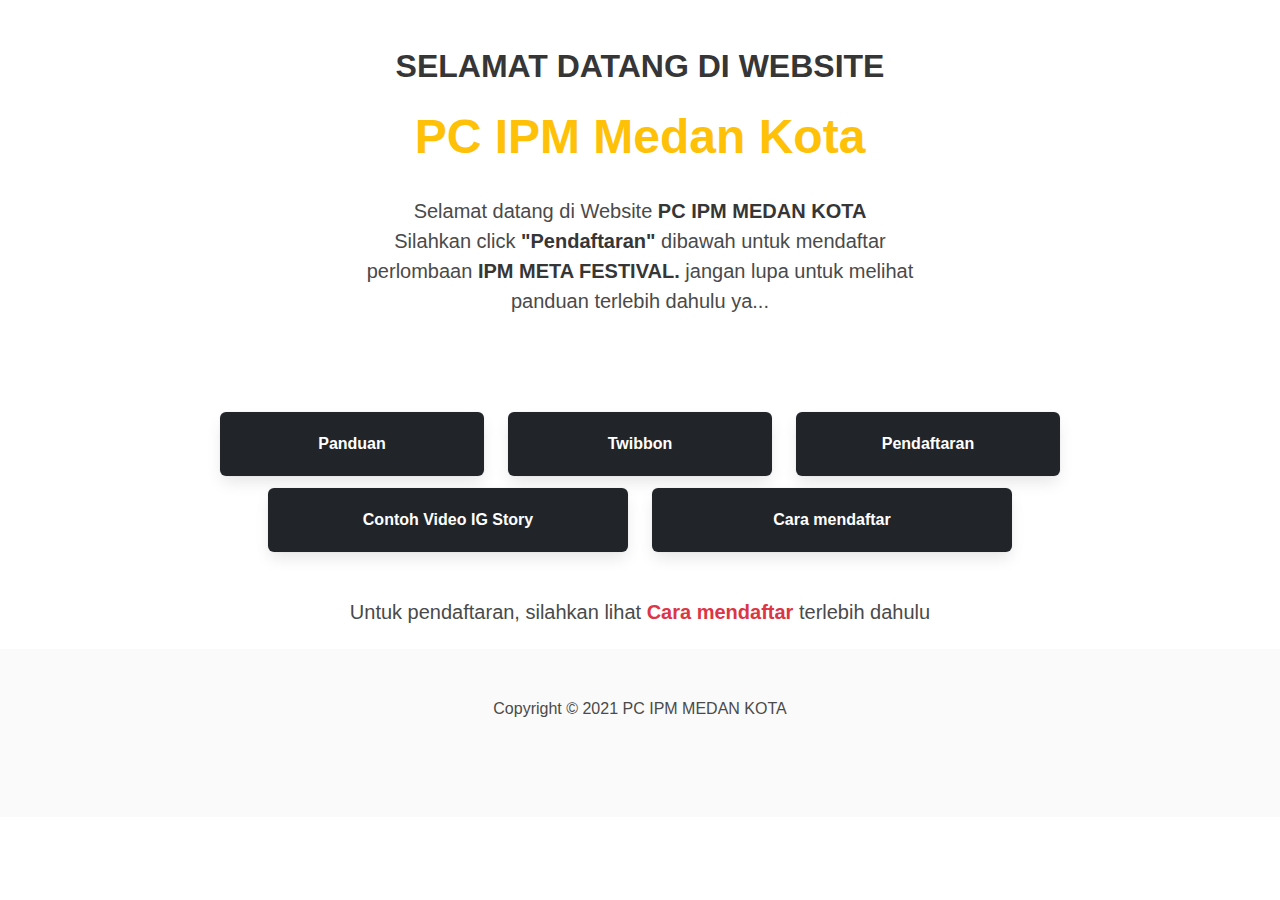
<file: index.html>
<!DOCTYPE html>
<html lang="en">

<head>
    <meta charset="UTF-8">
    <meta http-equiv="X-UA-Compatible" content="IE=edge">
    <meta name="viewport" content="width=device-width, initial-scale=1.0">
    <title>PC-IPM | Medan Kota</title>
    <link rel="shortcut icon" href="309px-Logo_IPM.png">

    <!-- css -->
    <link rel="stylesheet" href="css/bootstrap.min.css">
    <link rel="stylesheet" href="css/bulma.min.css">
    <link rel="stylesheet" href="css/style.css">
    <link rel="stylesheet" href="css/animation-library-min.css">
</head>

<body>
    <section class="section">
        <div class="container is-size-5-desktop is-size-6-mobile">
            <div class="columns justify-content-center">
                <div class="column is-6">
                    <h1 class="title text-center fw-bold u--slideDown">SELAMAT DATANG DI WEBSITE</h1>
                    <h1 class="fw-bold text-center is-size-1 text-warning pulse" style="animation-delay: 600ms;">PC IPM
                        Medan Kota</h1>
                    <br>
                    <p class="text-center">Selamat datang di Website <strong>PC IPM MEDAN KOTA</strong></p>
                    <p class="text-center">Silahkan click <strong>"Pendaftaran"</strong> dibawah untuk mendaftar
                        perlombaan
                        <strong>IPM META FESTIVAL.</strong> jangan lupa untuk melihat panduan terlebih dahulu ya...</p>
                </div>
            </div>
        </div>
    </section>

    <section class="section">
        <div class="container">
            <div class="columns justify-content-center">
                <div class="column is-3">
                    <a class="box text-center fw-bold bg-dark" href="GUIDE BOOK IPM FESTIVAL 2021.pdf"
                        style="color: white;">Panduan</a>
                </div>
                <div class="column is-3">
                    <a class="box text-center fw-bold bg-dark" href="https://twb.nz/pcipmmetafestival"
                        style="color: white;">Twibbon</a>
                </div>
                <div class="column is-3">
                    <a class="box text-center fw-bold bg-dark" href="tutup.html" style="color: white;">Pendaftaran</a>
                </div>
            </div>
        </div>
        <div class="container">
            <div class="columns justify-content-center">
                <div class="column is-4">
                    <a class="box text-center fw-bold bg-dark" href="Story IG.mp4" style="color: white;">Contoh Video IG
                        Story</a>
                </div>
                <div class="column is-4">
                    <a class="box text-center fw-bold bg-dark" href="TUTORIAL MENDAFTAR LOMBA.pdf"
                        style="color: white;">Cara mendaftar</a>
                </div>
            </div>
        </div>
    </section>
    <div class="subtitle text-center">
        <p>Untuk pendaftaran, silahkan lihat <strong class="fw-bold text-danger">Cara mendaftar</strong> terlebih
            dahulu</p>
    </div>

    <script src="js/bootstrap.bundle.min.js"></script>
</body>
<footer class="footer">
    <div class="content has-text-centered">
        <p>Copyright © 2021 PC IPM MEDAN KOTA</p>
    </div>
</footer>

</html>
</file>
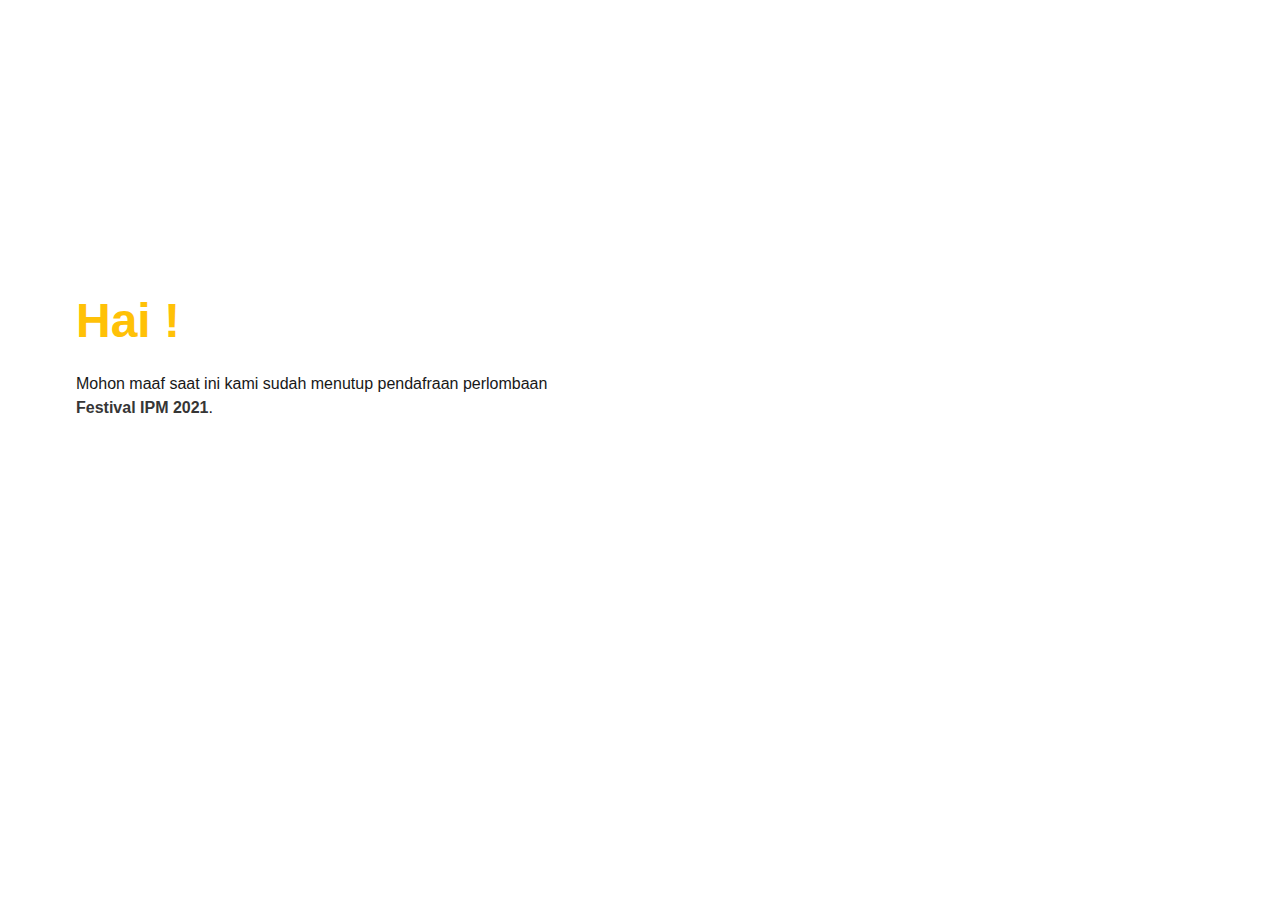
<file: tutup.html>
<!DOCTYPE html>
<html lang="en">

<head>
    <meta charset="UTF-8">
    <meta http-equiv="X-UA-Compatible" content="IE=edge">
    <meta name="viewport" content="width=device-width, initial-scale=1.0">
    <title>Pendaftaran ditutup sementara</title>

    <!-- my css -->
    <link rel="stylesheet" href="css/bootstrap.min.css">
    <link rel="stylesheet" href="css/bulma.min.css">
    <link rel="stylesheet" href="css/animation-library-min.css">
    <link rel="stylesheet" href="css/style1.css">
</head>

<body>
    <div class="container">
        <h1 class="title is-1 fw-bold pulse" style="color: #ffc107;">Hai !</h1>
        <p class="is-1 text-start pulse" style="color:#181818; animation-delay: 600ms">Mohon maaf saat ini kami sudah
            menutup pendafraan perlombaan <br><strong>Festival IPM 2021</strong>.</p>
    </div>
</body>

</html>
</file>
<file: css/style.css>
.pulse {
  -webkit-animation-name: pulse;
  animation-name: pulse;
  -webkit-animation-duration: 1s;
  animation-duration: 1s;
  -webkit-animation-fill-mode: both;
  animation-fill-mode: both;
}
@-webkit-keyframes pulse {
  0% {
    -webkit-transform: scale3d(1, 1, 1);
    transform: scale3d(1, 1, 1);
  }
  50% {
    -webkit-transform: scale3d(1.05, 1.05, 1.05);
    transform: scale3d(1.05, 1.05, 1.05);
  }
  100% {
    -webkit-transform: scale3d(1, 1, 1);
    transform: scale3d(1, 1, 1);
  }
}
@keyframes pulse {
  0% {
    -webkit-transform: scale3d(1, 1, 1);
    transform: scale3d(1, 1, 1);
  }
  50% {
    -webkit-transform: scale3d(1.05, 1.05, 1.05);
    transform: scale3d(1.05, 1.05, 1.05);
  }
  100% {
    -webkit-transform: scale3d(1, 1, 1);
    transform: scale3d(1, 1, 1);
  }
}
.swing {
  -webkit-transform-origin: top center;
  -ms-transform-origin: top center;
  transform-origin: top center;
  -webkit-animation-name: swing;
  animation-name: swing;
  -webkit-animation-duration: 1s;
  animation-duration: 1s;
  -webkit-animation-fill-mode: both;
  animation-fill-mode: both;
}
@-webkit-keyframes swing {
  20% {
    -webkit-transform: rotate3d(0, 0, 1, 15deg);
    transform: rotate3d(0, 0, 1, 15deg);
  }
  40% {
    -webkit-transform: rotate3d(0, 0, 1, -10deg);
    transform: rotate3d(0, 0, 1, -10deg);
  }
  60% {
    -webkit-transform: rotate3d(0, 0, 1, 5deg);
    transform: rotate3d(0, 0, 1, 5deg);
  }
  80% {
    -webkit-transform: rotate3d(0, 0, 1, -5deg);
    transform: rotate3d(0, 0, 1, -5deg);
  }
  100% {
    -webkit-transform: rotate3d(0, 0, 1, 0deg);
    transform: rotate3d(0, 0, 1, 0deg);
  }
}
@keyframes swing {
  20% {
    -webkit-transform: rotate3d(0, 0, 1, 15deg);
    transform: rotate3d(0, 0, 1, 15deg);
  }
  40% {
    -webkit-transform: rotate3d(0, 0, 1, -10deg);
    transform: rotate3d(0, 0, 1, -10deg);
  }
  60% {
    -webkit-transform: rotate3d(0, 0, 1, 5deg);
    transform: rotate3d(0, 0, 1, 5deg);
  }
  80% {
    -webkit-transform: rotate3d(0, 0, 1, -5deg);
    transform: rotate3d(0, 0, 1, -5deg);
  }
  100% {
    -webkit-transform: rotate3d(0, 0, 1, 0deg);
    transform: rotate3d(0, 0, 1, 0deg);
  }
}
</file>
<file: css/animation-library-min.css>
@-webkit-keyframes pulse{0%,100%{-webkit-transform:scale3d(1,1,1)}50%{-webkit-transform:scale3d(1.1,1.1,1.1)}}@-moz-keyframes pulse{0%,100%{-moz-transform:scale3d(1,1,1)}50%{-moz-transform:scale3d(1.1,1.1,1.1)}}@-o-keyframes pulse{0%,100%{-o-transform:scale3d(1,1,1)}50%{-o-transform:scale3d(1.1,1.1,1.1)}}@keyframes pulse{0%,100%{transform:scale3d(1,1,1)}50%{transform:scale3d(1.1,1.1,1.1)}}.u--pulse{-webkit-animation:pulse 2s cubic-bezier(.445,.05,.55,.95);-moz-animation:pulse 2s cubic-bezier(.445,.05,.55,.95);-o-animation:pulse 2s cubic-bezier(.445,.05,.55,.95);animation:pulse 2s cubic-bezier(.445,.05,.55,.95)}@-webkit-keyframes flash{0%,100%,50%{opacity:1}25%,75%{opacity:0}}@-moz-keyframes flash{0%,100%,50%{opacity:1}25%,75%{opacity:0}}@-o-keyframes flash{0%,100%,50%{opacity:1}25%,75%{opacity:0}}@keyframes flash{0%,100%,50%{opacity:1}25%,75%{opacity:0}}.u--flash{-webkit-animation:flash 2s cubic-bezier(.445,.05,.55,.95);-moz-animation:flash 2s cubic-bezier(.445,.05,.55,.95);-o-animation:flash 2s cubic-bezier(.445,.05,.55,.95);animation:flash 2s cubic-bezier(.445,.05,.55,.95)}@-webkit-keyframes bounce{0%,100%,20%,53%,80%{-webkit-transform:translate3d(0,0,0)}40%,43%{-webkit-transform:translate3d(0,-6vh,0)}70%{-webkit-transform:translate3d(0,-3vh,0)}90%{-webkit-transform:translate3d(0,-1vh,0)}}@-moz-keyframes bounce{0%,100%,20%,53%,80%{-moz-transform:translate3d(0,0,0)}40%,43%{-moz-transform:translate3d(0,-6vh,0)}70%{-moz-transform:translate3d(0,-3vh,0)}90%{-moz-transform:translate3d(0,-1vh,0)}}@-o-keyframes bounce{0%,100%,20%,53%,80%{-o-transform:translate3d(0,0,0)}40%,43%{-o-transform:translate3d(0,-6vh,0)}70%{-o-transform:translate3d(0,-3vh,0)}90%{-o-transform:translate3d(0,-1vh,0)}}@keyframes bounce{0%,100%,20%,53%,80%{transform:translate3d(0,0,0)}40%,43%{transform:translate3d(0,-6vh,0)}70%{transform:translate3d(0,-3vh,0)}90%{transform:translate3d(0,-1vh,0)}}.u--bounce{-webkit-animation:bounce 2s cubic-bezier(.445,.05,.55,.95);-moz-animation:bounce 2s cubic-bezier(.445,.05,.55,.95);-o-animation:bounce 2s cubic-bezier(.445,.05,.55,.95);animation:bounce 2s cubic-bezier(.445,.05,.55,.95)}@-webkit-keyframes shake{0%,100%{-webkit-transform:translate3d(0,0,0)}10%,30%,50%,70%,90%{-webkit-transform:translate3d(-1vw,0,0)}20%,40%,60%,80%{-webkit-transform:translate3d(1vw,0,0)}}@-moz-keyframes shake{0%,100%{-moz-transform:translate3d(0,0,0)}10%,30%,50%,70%,90%{-moz-transform:translate3d(-1vw,0,0)}20%,40%,60%,80%{-moz-transform:translate3d(1vw,0,0)}}@-o-keyframes shake{0%,100%{-o-transform:translate3d(0,0,0)}10%,30%,50%,70%,90%{-o-transform:translate3d(-1vw,0,0)}20%,40%,60%,80%{-o-transform:translate3d(1vw,0,0)}}@keyframes shake{0%,100%{transform:translate3d(0,0,0)}10%,30%,50%,70%,90%{transform:translate3d(-1vw,0,0)}20%,40%,60%,80%{transform:translate3d(1vw,0,0)}}.u--shake{-webkit-animation:shake 2s cubic-bezier(.445,.05,.55,.95);-moz-animation:shake 2s cubic-bezier(.445,.05,.55,.95);-o-animation:shake 2s cubic-bezier(.445,.05,.55,.95);animation:shake 2s cubic-bezier(.445,.05,.55,.95)}@-webkit-keyframes swing{20%{-webkit-transform:rotate3d(0,0,1,15deg)}40%{-webkit-transform:rotate3d(0,0,1,-10deg)}60%{-webkit-transform:rotate3d(0,0,1,5deg)}80%{-webkit-transform:rotate3d(0,0,1,-5deg)}100%{-webkit-transform:rotate3d(0,0,1,0deg)}}@-moz-keyframes swing{20%{-moz-transform:rotate3d(0,0,1,15deg)}40%{-moz-transform:rotate3d(0,0,1,-10deg)}60%{-moz-transform:rotate3d(0,0,1,5deg)}80%{-moz-transform:rotate3d(0,0,1,-5deg)}100%{-moz-transform:rotate3d(0,0,1,0deg)}}@-o-keyframes swing{20%{-o-transform:rotate3d(0,0,1,15deg)}40%{-o-transform:rotate3d(0,0,1,-10deg)}60%{-o-transform:rotate3d(0,0,1,5deg)}80%{-o-transform:rotate3d(0,0,1,-5deg)}100%{-o-transform:rotate3d(0,0,1,0deg)}}@keyframes swing{20%{transform:rotate3d(0,0,1,15deg)}40%{transform:rotate3d(0,0,1,-10deg)}60%{transform:rotate3d(0,0,1,5deg)}80%{transform:rotate3d(0,0,1,-5deg)}100%{transform:rotate3d(0,0,1,0deg)}}.u--swing{-webkit-transform-origin:top center;-moz-transform-origin:top center;-o-transform-origin:top center;transform-origin:top center;-webkit-animation:swing 2s cubic-bezier(.445,.05,.55,.95);-moz-animation:swing 2s cubic-bezier(.445,.05,.55,.95);-o-animation:swing 2s cubic-bezier(.445,.05,.55,.95);animation:swing 2s cubic-bezier(.445,.05,.55,.95)}@-webkit-keyframes bounceIn{0%{-webkit-transform:scale(.3);opacity:0}40%{-webkit-transform:scale(1.1);opacity:.9}80%{-webkit-transform:scale(.8);opacity:1}100%{-webkit-transform:scale(1);opacity:1}}@-moz-keyframes bounceIn{0%{-moz-transform:scale(.3);opacity:0}40%{-moz-transform:scale(1.1);opacity:.9}80%{-moz-transform:scale(.8);opacity:1}100%{-moz-transform:scale(1);opacity:1}}@-o-keyframes bounceIn{0%{-o-transform:scale(.3);opacity:0}40%{-o-transform:scale(1.1);opacity:.9}80%{-o-transform:scale(.8);opacity:1}100%{-o-transform:scale(1);opacity:1}}@keyframes bounceIn{0%{transform:scale(.3);opacity:0}40%{transform:scale(1.1);opacity:.9}80%{transform:scale(.8);opacity:1}100%{transform:scale(1);opacity:1}}.u--bounceIn{-webkit-animation:bounceIn 2s cubic-bezier(.215,.61,.355,1);-moz-animation:bounceIn 2s cubic-bezier(.215,.61,.355,1);-o-animation:bounceIn 2s cubic-bezier(.215,.61,.355,1);animation:bounceIn 2s cubic-bezier(.215,.61,.355,1)}@-webkit-keyframes bounceOut{20%{-webkit-transform:scale(.9)}50%,65%{-webkit-transform:scale(1.1);opacity:1}100%{-webkit-transform:scale(.3);opacity:0}}@-moz-keyframes bounceOut{20%{-moz-transform:scale(.9)}50%,65%{-moz-transform:scale(1.1);opacity:1}100%{-moz-transform:scale(.3);opacity:0}}@-o-keyframes bounceOut{20%{-o-transform:scale(.9)}50%,55%{-o-transform:scale(1.1);opacity:1}100%{-o-transform:scale(.3);opacity:0}}@keyframes bounceOut{20%{transform:scale(.9)}50%,65%{transform:scale(1.1);opacity:1}100%{transform:scale(.3);opacity:0}}.u--bounceOut{-webkit-animation:bounceOut 2s cubic-bezier(.215,.61,.355,1);-moz-animation:bounceOut 2s cubic-bezier(.215,.61,.355,1);-o-animation:bounceOut 2s cubic-bezier(.215,.61,.355,1);animation:bounceOut 2s cubic-bezier(.215,.61,.355,1)}@-webkit-keyframes bounceInLeft{0%{-webkit-transform:translate3d(-25%,0,0)}60%{-webkit-transform:translate3d(3%,0,0)}75%{-webkit-transform:translate3d(-1%,0,0)}90%{-webkit-transform:translate3d(1%,0,0)}100%{-webkit-transform:none}}@-moz-keyframes bounceInLeft{0%{-moz-transform:translate3d(-25%,0,0)}60%{-moz-transform:translate3d(3%,0,0)}75%{-moz-transform:translate3d(-1%,0,0)}90%{-moz-transform:translate3d(1%,0,0)}100%{-moz-transform:none}}@-o-keyframes bounceInLeft{0%{-o-transform:translate3d(-25%,0,0)}60%{-o-transform:translate3d(3%,0,0)}75%{-o-transform:translate3d(-1%,0,0)}90%{-o-transform:translate3d(1%,0,0)}100%{-o-transform:none}}@keyframes bounceInLeft{0%{transform:translate3d(-25%,0,0)}60%{transform:translate3d(3%,0,0)}75%{transform:translate3d(-1%,0,0)}90%{transform:translate3d(1%,0,0)}100%{transform:none}}.u--bounceInLeft{-webkit-animation:bounceInLeft 2s cubic-bezier(.215,.61,.355,1);-moz-animation:bounceInLeft 2s cubic-bezier(.215,.61,.355,1);-o-animation:bounceInLeft 2s cubic-bezier(.215,.61,.355,1);animation:bounceInLeft 2s cubic-bezier(.215,.61,.355,1)}@-webkit-keyframes bounceInRight{0%{-webkit-transform:translate3d(25%,0,0)}60%{-webkit-transform:translate3d(-3%,0,0)}75%{-webkit-transform:translate3d(1%,0,0)}90%{-webkit-transform:translate3d(-1%,0,0)}100%{-webkit-transform:none}}@-moz-keyframes bounceInRight{0%{-moz-transform:translate3d(25%,0,0)}60%{-moz-transform:translate3d(-3%,0,0)}75%{-moz-transform:translate3d(1%,0,0)}90%{-moz-transform:translate3d(-1%,0,0)}100%{-moz-transform:none}}@-o-keyframes bounceInRight{0%{-o-transform:translate3d(25%,0,0)}60%{-o-transform:translate3d(-3%,0,0)}75%{-o-transform:translate3d(1%,0,0)}90%{-o-transform:translate3d(-1%,0,0)}100%{-o-transform:none}}@keyframes bounceInRight{0%{transform:translate3d(25%,0,0)}60%{transform:translate3d(-3%,0,0)}75%{transform:translate3d(1%,0,0)}90%{transform:translate3d(-1%,0,0)}100%{transform:none}}.u--bounceInRight{-webkit-animation:bounceInRight 2s cubic-bezier(.215,.61,.355,1);-moz-animation:bounceInRight 2s cubic-bezier(.215,.61,.355,1);-o-animation:bounceInRight 2s cubic-bezier(.215,.61,.355,1);animation:bounceInRight 2s cubic-bezier(.215,.61,.355,1)}@-webkit-keyframes bounceInUp{0%{-webkit-transform:translate3d(0,25%,0)}60%{-webkit-transform:translate3d(0,-3%,0)}75%{-webkit-transform:translate3d(0,1%,0)}90%{-webkit-transform:translate3d(0,-1%,0)}100%{-webkit-transform:none}}@-moz-keyframes bounceInUp{0%{-moz-transform:translate3d(0,25%,0)}60%{-moz-transform:translate3d(0,-3%,0)}75%{-moz-transform:translate3d(0,1%,0)}90%{-moz-transform:translate3d(0,-1%,0)}100%{-moz-transform:none}}@-o-keyframes bounceInUp{0%{-o-transform:translate3d(0,25%,0)}60%{-o-transform:translate3d(0,-3%,0)}75%{-o-transform:translate3d(0,1%,0)}90%{-o-transform:translate3d(0,-1%,0)}100%{-o-transform:none}}@keyframes bounceInUp{0%{transform:translate3d(0,25%,0)}60%{transform:translate3d(0,-3%,0)}75%{transform:translate3d(0,1%,0)}90%{transform:translate3d(0,-1%,0)}100%{transform:none}}.u--bounceInUp{-webkit-animation:bounceInUp 2s cubic-bezier(.215,.61,.355,1);-moz-animation:bounceInUp 2s cubic-bezier(.215,.61,.355,1);-o-animation:bounceInUp 2s cubic-bezier(.215,.61,.355,1);animation:bounceInUp 2s cubic-bezier(.215,.61,.355,1)}@-webkit-keyframes bounceInDown{0%{-webkit-transform:translate3d(0,-25%,0)}60%{-webkit-transform:translate3d(0,3%,0)}75%{-webkit-transform:translate3d(0,-1%,0)}90%{-webkit-transform:translate3d(0,1%,0)}100%{-webkit-transform:none}}@-moz-keyframes bounceInDown{0%{-moz-transform:translate3d(0,-25%,0)}60%{-moz-transform:translate3d(0,3%,0)}75%{-moz-transform:translate3d(0,-1%,0)}90%{-moz-transform:translate3d(0,1%,0)}100%{-moz-transform:none}}@-o-keyframes bounceInDown{0%{-o-transform:translate3d(0,-25%,0)}60%{-o-transform:translate3d(0,3%,0)}75%{-o-transform:translate3d(0,-1%,0)}90%{-o-transform:translate3d(0,1%,0)}100%{-o-transform:none}}@keyframes bounceInDown{0%{transform:translate3d(0,-25%,0)}60%{transform:translate3d(0,3%,0)}75%{transform:translate3d(0,-1%,0)}90%{transform:translate3d(0,1%,0)}100%{transform:none}}.u--bounceInDown{-webkit-animation:bounceInDown 2s cubic-bezier(.215,.61,.355,1);-moz-animation:bounceInDown 2s cubic-bezier(.215,.61,.355,1);-o-animation:bounceInDown 2s cubic-bezier(.215,.61,.355,1);animation:bounceInDown 2s cubic-bezier(.215,.61,.355,1)}@-webkit-keyframes fadeIn{0%{opacity:0}100%{opacity:1}}@-moz-keyframes fadeIn{0%{opacity:0}100%{opacity:1}}@-o-keyframes fadeIn{0%{opacity:0}100%{opacity:1}}@keyframes fadeIn{0%{opacity:0}100%{opacity:1}}.u--fadeIn{-webkit-animation:fadeIn 1s ease-in;-moz-animation:fadeIn 1s ease-in;-o-animation:fadeIn 1s ease-in;animation:fadeIn 1s ease-in}@-webkit-keyframes fadeInLeft{0%{opacity:0;-webkit-transform:translate3d(-50%,0,0)}100%{opacity:1;-webkit-transform:none}}@-moz-keyframes fadeInLeft{0%{opacity:0;-moz-transform:translate3d(-50%,0,0)}100%{opacity:1;-moz-transform:none}}@-o-keyframes fadeInLeft{0%{opacity:0;-o-transform:translate3d(-50%,0,0)}100%{opacity:1;-o-transform:none}}@keyframes fadeInLeft{0%{opacity:0;transform:translate3d(-50%,0,0)}100%{opacity:1;transform:none}}.u--fadeInLeft{-webkit-animation:fadeInLeft 1s ease-in;-moz-animation:fadeInLeft 1s ease-in;-o-animation:fadeInLeft 1s ease-in;animation:fadeInLeft 1s ease-in}@-webkit-keyframes fadeInRight{0%{opacity:0;-webkit-transform:translate3d(50%,0,0)}100%{opacity:1;-webkit-transform:none}}@-moz-keyframes fadeInRight{0%{opacity:0;-moz-transform:translate3d(50%,0,0)}100%{opacity:1;-moz-transform:none}}@-o-keyframes fadeInRight{0%{opacity:0;-o-transform:translate3d(50%,0,0)}100%{opacity:1;-o-transform:none}}@keyframes fadeInRight{0%{opacity:0;transform:translate3d(50%,0,0)}100%{opacity:1;transform:none}}.u--fadeInRight{-webkit-animation:fadeInRight 1s ease-in;-moz-animation:fadeInRight 1s ease-in;-o-animation:fadeInRight 1s ease-in;animation:fadeInRight 1s ease-in}@-webkit-keyframes fadeInUp{0%{opacity:0;-webkit-transform:translate3d(0,50%,0)}100%{opacity:1;-webkit-transform:none}}@-moz-keyframes fadeInUp{0%{opacity:0;-moz-transform:translate3d(0,50%,0)}100%{opacity:1;-moz-transform:none}}@-o-keyframes fadeInUp{0%{opacity:0;-o-transform:translate3d(0,50%,0)}100%{opacity:1;-o-transform:none}}@keyframes fadeInUp{0%{opacity:0;transform:translate3d(0,50%,0)}100%{opacity:1;transform:none}}.u--fadeInUp{-webkit-animation:fadeInUp 1s ease-in;-moz-animation:fadeInUp 1s ease-in;-o-animation:fadeInUp 1s ease-in;animation:fadeInUp 1s ease-in}@-webkit-keyframes fadeInDown{0%{opacity:0;-webkit-transform:translate3d(0,-50%,0)}100%{opacity:1;-webkit-transform:none}}@-moz-keyframes fadeInDown{0%{opacity:0;-moz-transform:translate3d(0,-50%,0)}100%{opacity:1;-moz-transform:none}}@-o-keyframes fadeInDown{0%{opacity:0;-o-transform:translate3d(0,-50%,0)}100%{opacity:1;-o-transform:none}}@keyframes fadeInDown{0%{opacity:0;transform:translate3d(0,-50%,0)}100%{opacity:1;transform:none}}.u--fadeInDown{-webkit-animation:fadeInDown 1s ease-in;-moz-animation:fadeInDown 1s ease-in;-o-animation:fadeInDown 1s ease-in;animation:fadeInDown 1s ease-in}@-webkit-keyframes fadeOut{0%{opacity:1}100%{opacity:0}}@-moz-keyframes fadeIn{0%{opacity:1}100%{opacity:0}}@-o-keyframes fadeIn{0%{opacity:1}100%{opacity:0}}@keyframes fadeIn{0%{opacity:1}100%{opacity:0}}.u--fadeOut{-webkit-animation:fadeOut 1s ease-out;-moz-animation:fadeOut 1s ease-out;-o-animation:fadeOut 1s ease-out;animation:fadeOut 1s ease-out}@-webkit-keyframes fadeOutLeft{0%{opacity:1;-webkit-transform:translate3d(-50%,0,0)}100%{opacity:0;-webkit-transform:none}}@-moz-keyframes fadeOutLeft{0%{opacity:1;-moz-transform:translate3d(-50%,0,0)}100%{opacity:0;-moz-transform:none}}@-o-keyframes fadeOutLeft{0%{opacity:1;-o-transform:translate3d(-50%,0,0)}100%{opacity:0;-o-transform:none}}@keyframes fadeOutLeft{0%{opacity:1;transform:translate3d(-50%,0,0)}100%{opacity:0;transform:none}}.u--fadeOutLeft{-webkit-animation:fadeOutLeft 1s ease-out;-moz-animation:fadeOutLeft 1s ease-out;-o-animation:fadeOutLeft 1s ease-out;animation:fadeOutLeft 1s ease-out}@-webkit-keyframes fadeOutRight{0%{opacity:1;-webkit-transform:translate3d(50%,0,0)}100%{opacity:0;-webkit-transform:none}}@-moz-keyframes fadeOutRight{0%{opacity:1;-moz-transform:translate3d(50%,0,0)}100%{opacity:0;-moz-transform:none}}@-o-keyframes fadeOutRight{0%{opacity:1;-o-transform:translate3d(50%,0,0)}100%{opacity:0;-o-transform:none}}@keyframes fadeOutRight{0%{opacity:1;transform:translate3d(50%,0,0)}100%{opacity:0;transform:none}}.u--fadeOutRight{-webkit-animation:fadeOutRight 1s ease-out;-moz-animation:fadeOutRight 1s ease-out;-o-animation:fadeOutRight 1s ease-out;animation:fadeOutRight 1s ease-out}@-webkit-keyframes fadeOutUp{0%{opacity:1;-webkit-transform:translate3d(0,50%,0)}100%{opacity:0;-webkit-transform:none}}@-moz-keyframes fadeOutUp{0%{opacity:1;-moz-transform:translate3d(0,50%,0)}100%{opacity:0;-moz-transform:none}}@-o-keyframes fadeOutUp{0%{opacity:1;-o-transform:translate3d(0,50%,0)}100%{opacity:0;-o-transform:none}}@keyframes fadeOutUp{0%{opacity:1;transform:translate3d(0,50%,0)}100%{opacity:0;transform:none}}.u--fadeOutUp{-webkit-animation:fadeOutUp 1s ease-out;-moz-animation:fadeOutUp 1s ease-out;-o-animation:fadeOutUp 1s ease-out;animation:fadeOutUp 1s ease-out}@-webkit-keyframes fadeOutDown{0%{opacity:1;-webkit-transform:translate3d(0,-50%,0)}100%{opacity:0;-webkit-transform:none}}@-moz-keyframes fadeOutDown{0%{opacity:1;-moz-transform:translate3d(0,-50%,0)}100%{opacity:0;-moz-transform:none}}@-o-keyframes fadeOutDown{0%{opacity:1;-o-transform:translate3d(0,-50%,0)}100%{opacity:0;-o-transform:none}}@keyframes fadeOutDown{0%{opacity:1;transform:translate3d(0,-50%,0)}100%{opacity:0;transform:none}}.u--fadeOutDown{-webkit-animation:fadeOutDown 1s ease-out;-moz-animation:fadeOutDown 1s ease-out;-o-animation:fadeOutDown 1s ease-out;animation:fadeOutDown 1s ease-out}@-webkit-keyframes flip{0%{-webkit-transform:rotate3d(0,1,0,0deg)}100%{-webkit-transform:rotate3d(0,1,0,-180deg)}}@-moz-keyframes flip{0%{-moz-transform:rotate3d(0,1,0,0deg)}100%{-moz-transform:rotate3d(0,1,0,-180deg)}}@-o-keyframes flip{0%{-o-transform:rotate3d(0,1,0,0deg)}100%{-o-transform:rotate3d(0,1,0,-180deg)}}@keyframes flip{0%{transform:rotate3d(0,1,0,0deg)}100%{transform:rotate3d(0,1,0,-180deg)}}.u--flip{-webkit-animation:flip 2s ease-out;-moz-animation:flip 2s ease-out;-o-animation:flip 2s ease-out;animation:flip 2s ease-out}@-webkit-keyframes flipX{0%{-webkit-transform:rotate3d(1,0,0,90deg);opacity:0}40%{-webkit-transform:rotate3d(1,0,0,-20deg)}60%{-webkit-transform:rotate3d(1,0,0,10deg);opacity:1}80%{-webkit-transform:rotate3d(1,0,0,-5deg)}100%{-webkit-transform:rotate3d(1,0,0,0deg)}}@-moz-keyframes flipX{0%{-moz-transform:rotate3d(1,0,0,90deg);opacity:0}40%{-moz-transform:rotate3d(1,0,0,-20deg)}60%{-moz-transform:rotate3d(1,0,0,10deg);opacity:1}80%{-moz-transform:rotate3d(1,0,0,-5deg)}100%{-moz-transform:rotate3d(1,0,0,0deg)}}@-o-keyframes flipX{0%{-o-transform:rotate3d(1,0,0,90deg);opacity:0}40%{-o-transform:rotate3d(1,0,0,-20deg)}60%{-o-transform:rotate3d(1,0,0,10deg);opacity:1}80%{-o-transform:rotate3d(1,0,0,-5deg)}100%{-o-transform:rotate3d(1,0,0,0deg)}}@keyframes flipX{0%{transform:rotate3d(1,0,0,90deg);opacity:0}40%{transform:rotate3d(1,0,0,-20deg)}60%{transform:rotate3d(1,0,0,10deg);opacity:1}80%{transform:rotate3d(1,0,0,-5deg)}100%{transform:rotate3d(1,0,0,0deg)}}.u--flipX{-webkit-animation:flipX 2s ease-in;-moz-animation:flipX 2s ease-in;-o-animation:flipX 2s ease-in;animation:flipX 2s ease-in}@-webkit-keyframes flipY{0%{-webkit-transform:rotate3d(0,1,0,90deg);opacity:0}40%{-webkit-transform:rotate3d(0,1,0,-20deg)}60%{-webkit-transform:rotate3d(0,1,0,10deg);opacity:1}80%{-webkit-transform:rotate3d(0,1,0,-5deg)}100%{-webkit-transform:rotate3d(0,1,0,0deg)}}@-moz-keyframes flipY{0%{-moz-transform:rotate3d(0,1,0,90deg);opacity:0}40%{-moz-transform:rotate3d(0,1,0,-20deg)}60%{-moz-transform:rotate3d(0,1,0,10deg);opacity:1}80%{-moz-transform:rotate3d(0,1,0,-5deg)}100%{-moz-transform:rotate3d(0,1,0,0deg)}}@-o-keyframes flipY{0%{-o-transform:rotate3d(0,1,0,90deg);opacity:0}40%{-o-transform:rotate3d(0,1,0,-20deg)}60%{-o-transform:rotate3d(0,1,0,10deg);opacity:1}80%{-o-transform:rotate3d(0,1,0,-5deg)}100%{-o-transform:rotate3d(0,1,0,0deg)}}@keyframes flipY{0%{transform:rotate3d(0,1,0,90deg);opacity:0}40%{transform:rotate3d(0,1,0,-20deg)}60%{transform:rotate3d(0,1,0,10deg);opacity:1}80%{transform:rotate3d(0,1,0,-5deg)}100%{transform:rotate3d(0,1,0,0deg)}}.u--flipY{-webkit-animation:flipY 2s ease-in;-moz-animation:flipY 2s ease-in;-o-animation:flipY 2s ease-in;animation:flipY 2s ease-in}@-webkit-keyframes rotate{0%{-webkit-transform:rotate3d(0,0,1,-300deg)}100%{-webkit-transform:none}}@-moz-keyframes rotate{0%{-moz-transform:rotate3d(0,0,1,-300deg)}100%{-moz-transform:none}}@-o-keyframes rotate{0%{-o-transform:rotate3d(0,0,1,-300deg)}100%{-o-transform:none}}@keyframes rotate{0%{transform:rotate3d(0,0,1,-300deg)}100%{transform:none}}.u--rotate{-webkit-animation:rotate 1s cubic-bezier(.445,.05,.55,.95);-moz-animation:rotate 1s cubic-bezier(.445,.05,.55,.95);-o-animation:rotate 1s cubic-bezier(.445,.05,.55,.95);animation:rotate 1s;-webkit-transform-origin:center;-moz-transform-origin:center;-o-transform-origin:center;transform-origin:center}@-webkit-keyframes rotateUpLeft{0%{-webkit-transform:rotate(45deg)}100%{-webkit-transform:none}}@-moz-keyframes rotateUpLeft{0%{-moz-transform:rotate(45deg)}100%{-moz-transform:none}}@-o-keyframes rotateUpLeft{0%{-o-transform:rotate(45deg)}100%{-o-transform:none}}@keyframes rotateUpLeft{0%{transform:rotate(45deg)}100%{transform:none}}.u--rotateUpLeft{-webkit-animation:rotateUpLeft 1s;-moz-animation:rotateUpLeft 1s;-o-animation:rotateUpLeft 1s;animation:rotateUpLeft 1s;-webkit-transform-origin:left bottom;-moz-transform-origin:left bottom;-o-transform-origin:left bottom;transform-origin:left bottom}@-webkit-keyframes rotateUpRight{0%{-webkit-transform:rotate(-45deg)}100%{-webkit-transform:none}}@-moz-keyframes rotateUpRight{0%{-moz-transform:rotate(-45deg)}100%{-moz-transform:none}}@-o-keyframes rotateUpRight{0%{-o-transform:rotate(-45deg)}100%{-o-transform:none}}@keyframes rotateUpRight{0%{transform:rotate(-45deg)}100%{transform:none}}.u--rotateUpRight{-webkit-animation:rotateUpRight 1s;-moz-animation:rotateUpRight 1s;-o-animation:rotateUpRight 1s;animation:rotateUpRight 1s;-webkit-transform-origin:right bottom;-moz-transform-origin:right bottom;-o-transform-origin:right bottom;transform-origin:right bottom}@-webkit-keyframes rotateDownLeft{0%{-webkit-transform:rotate(-45deg)}100%{-webkit-transform:rotate(0)}}@-moz-keyframes rotateDownLeft{0%{-moz-transform:rotate(-45deg)}100%{-moz-transform:rotate(0)}}@-o-keyframes rotateDownLeft{0%{-o-transform:rotate(-45deg)}100%{-o-transform:rotate(0)}}@keyframes rotateDownLeft{0%{transform:rotate(-45deg)}100%{transform:rotate(0)}}.u--rotateDownLeft{-webkit-animation:rotateDownLeft 1s;-moz-animation:rotateDownLeft 1s;-o-animation:rotateDownLeft 1s;animation:rotateDownLeft 1s;-webkit-transform-origin:top left;-moz-transform-origin:top left;-o-transform-origin:top left;transform-origin:top left}@-webkit-keyframes rotateDownRight{0%{-webkit-transform:rotate(45deg)}100%{-webkit-transform:rotate(0)}}@-moz-keyframes rotateDownRight{0%{-moz-transform:rotate(45deg)}100%{-moz-transform:rotate(0)}}@-o-keyframes rotateDownRight{0%{-o-transform:rotate(45deg)}100%{-o-transform:rotate(0)}}@keyframes rotateDownRight{0%{transform:rotate(45deg)}100%{transform:rotate(0)}}.u--rotateDownRight{-webkit-animation:rotateDownRight 1s;-moz-animation:rotateDownRight 1s;-o-animation:rotateDownRight 1s;animation:rotateDownRight 1s;-webkit-transform-origin:top right;-moz-transform-origin:top right;-o-transform-origin:top right;transform-origin:top right}@-webkit-keyframes slideUp{0%{-webkit-transform:translate3d(0,100%,0)}100%{-webkit-transform:none}}@-moz-keyframes slideUp{0%{-moz-transform:translate3d(0,100%,0)}100%{-moz-transform:none}}@-o-keyframes slideUp{0%{-o-transform:translate3d(0,100%,0)}100%{-o-transform:none}}@keyframes slideUp{0%{transform:translate3d(0,100%,0)}100%{transform:none}}.u--slideUp{-webkit-animation:slideUp 1s;-moz-animation:slideUp 1s;-o-animation:slideUp 1s;animation:slideUp 1s}@-webkit-keyframes slideDown{0%{-webkit-transform:translate3d(0,-100%,0)}100%{-webkit-transform:none}}@-moz-keyframes slideDown{0%{-moz-transform:translate3d(0,-100%,0)}100%{-moz-transform:none}}@-o-keyframes slideDown{0%{-o-transform:translate3d(0,-100%,0)}100%{-o-transform:none}}@keyframes slideDown{0%{transform:translate3d(0,-100%,0)}100%{transform:none}}.u--slideDown{-webkit-animation:slideDown 1s;-moz-animation:slideDown 1s;-o-animation:slideDown 1s;animation:slideDown 1s}@-webkit-keyframes slideLeft{0%{-webkit-transform:translate3d(-100%,0,0)}100%{-webkit-transform:none}}@-moz-keyframes slideLeft{0%{-moz-transform:translate3d(-100%,0,0)}100%{-moz-transform:none}}@-o-keyframes slideLeft{0%{-o-transform:translate3d(-100%,0,0)}100%{-o-transform:none}}@keyframes slideLeft{0%{transform:translate3d(-100%,0,0)}100%{transform:none}}.u--slideLeft{-webkit-animation:slideLeft 1s;-moz-animation:slideLeft 1s;-o-animation:slideLeft 1s;animation:slideLeft 1s}@-webkit-keyframes slideRight{0%{-webkit-transform:translate3d(100%,0,0)}100%{-webkit-transform:none}}@-moz-keyframes slideRight{0%{-moz-transform:translate3d(100%,0,0)}100%{-moz-transform:none}}@-o-keyframes slideRight{0%{-o-transform:translate3d(100%,0,0)}100%{-o-transform:none}}@keyframes slideRight{0%{transform:translate3d(100%,0,0)}100%{transform:none}}.u--slideRight{-webkit-animation:slideRight 1s;-moz-animation:slideRight 1s;-o-animation:slideRight 1s;animation:slideRight 1s}@-webkit-keyframes zoomIn{0%{opacity:0;-webkit-transform:scale3d(.3,.3,.3)}50%{opacity:1}}@-moz-keyframes zoomIn{0%{opacity:0;-moz-transform:scale3d(.3,.3,.3)}50%{opacity:1}}@-o-keyframes zoomIn{0%{opacity:0;-o-transform:scale3d(.3,.3,.3)}50%{opacity:1}}@keyframes zoomIn{0%{opacity:0;transform:scale3d(.3,.3,.3)}50%{opacity:1}}.u--zoomIn{-webkit-animation:zoomIn 1s cubic-bezier(.445,.05,.55,.95);-moz-animation:zoomIn 1s cubic-bezier(.445,.05,.55,.95);-o-animation:zoomIn 1s cubic-bezier(.445,.05,.55,.95);animation:zoomIn 1s cubic-bezier(.445,.05,.55,.95)}@-webkit-keyframes zoomInDown{0%{opacity:0;-webkit-transform:scale3d(.1,.1,.1) translate3d(0,-90vh,0);-webkit-animation-timing-function:cubic-bezier(.55,.055,.675,.19)}50%{opacity:1;-webkit-transform:scale3d(.6,.6,.6) translate3d(0,3vh,0);-webkit-animation-timing-function:cubic-bezier(.175,.885,.32,1)}}@-moz-keyframes zoomInDown{0%{opacity:0;-moz-transform:scale3d(.1,.1,.1) translate3d(0,-90vh,0);-moz-animation-timing-function:cubic-bezier(.55,.055,.675,.19)}50%{opacity:1;-moz-transform:scale3d(.6,.6,.6) translate3d(0,3vh,0);-moz-animation-timing-function:cubic-bezier(.175,.885,.32,1)}}@-o-keyframes zoomInDown{0%{opacity:0;-o-transform:scale3d(.1,.1,.1) translate3d(0,-90vh,0);-o-animation-timing-function:cubic-bezier(.55,.055,.675,.19)}50%{opacity:1;-o-transform:scale3d(.6,.6,.6) translate3d(0,3vh,0);-o-animation-timing-function:cubic-bezier(.175,.885,.32,1)}}@keyframes zoomInDown{0%{opacity:0;transform:scale3d(.1,.1,.1) translate3d(0,-90vh,0);animation-timing-function:cubic-bezier(.55,.055,.675,.19)}50%{opacity:1;transform:scale3d(.6,.6,.6) translate3d(0,3vh,0);animation-timing-function:cubic-bezier(.175,.885,.32,1)}}.u--zoomInDown{-webkit-animation:zoomInDown 1s;-moz-animation:zoomInDown 1s;-o-animation:zoomInDown 1s;animation:zoomInDown 1s}@-webkit-keyframes zoomInUp{0%{opacity:0;-webkit-transform:scale3d(.1,.1,.1) translate3d(0,90vh,0);-webkit-animation-timing-function:cubic-bezier(.55,.055,.675,.19)}50%{opacity:1;-webkit-transform:scale3d(.6,.6,.6) translate3d(0,-3vh,0);-webkit-animation-timing-function:cubic-bezier(.175,.885,.32,1)}}@-moz-keyframes zoomInUp{0%{opacity:0;-moz-transform:scale3d(.1,.1,.1) translate3d(0,90vh,0);-moz-animation-timing-function:cubic-bezier(.55,.055,.675,.19)}50%{opacity:1;-moz-transform:scale3d(.6,.6,.6) translate3d(0,-3vh,0);-moz-animation-timing-function:cubic-bezier(.175,.885,.32,1)}}@-o-keyframes zoomInUp{0%{opacity:0;-o-transform:scale3d(.1,.1,.1) translate3d(0,90vh,0);-o-animation-timing-function:cubic-bezier(.55,.055,.675,.19)}50%{opacity:1;-o-transform:scale3d(.6,.6,.6) translate3d(0,-3vh,0);-o-animation-timing-function:cubic-bezier(.175,.885,.32,1)}}@keyframes zoomInUp{0%{opacity:0;transform:scale3d(.1,.1,.1) translate3d(0,90vh,0);animation-timing-function:cubic-bezier(.55,.055,.675,.19)}60%{opacity:1;transform:scale3d(.6,.6,.6) translate3d(0,-3vh,0);animation-timing-function:cubic-bezier(.175,.885,.32,1)}}.u--zoomInUp{-webkit-animation:zoomInUp 1s;-moz-animation:zoomInUp 1s;-o-animation:zoomInUp 1s;animation:zoomInUp 1s}@-webkit-keyframes zoomOut{0%{opacity:1}50%{opacity:0;-webkit-transform:scale3d(.3,.3,.3)}100%{opacity:0}}@-moz-keyframes zoomOut{0%{opacity:1}50%{opacity:0;-moz-transform:scale3d(.3,.3,.3)}100%{opacity:0}}@-o-keyframes zoomOut{0%{opacity:1}50%{opacity:0;-o-transform:scale3d(.3,.3,.3)}100%{opacity:0}}@keyframes zoomOut{0%{opacity:1}50%{opacity:0;transform:scale3d(.3,.3,.3)}100%{opacity:0}}.u--zoomOut{-webkit-animation:zoomOut 1s cubic-bezier(.445,.05,.55,.95);-moz-animation:zoomOut 1s cubic-bezier(.445,.05,.55,.95);-o-animation:zoomOut 1s cubic-bezier(.445,.05,.55,.95);animation:zoomOut 1s cubic-bezier(.445,.05,.55,.95)}@-webkit-keyframes zoomOutDown{50%{opacity:1;-webkit-transform:scale3d(.6,.6,.6) translate3d(0,-3vh,0);-webkit-animation-timing-function:cubic-bezier(.55,.055,.675,.19)}100%{opacity:0;-webkit-transform:scale3d(.1,.1,.1) translate3d(0,90vh,0);-webkit-animation-timing-function:cubic-bezier(.175,.885,.32,1)}}@-moz-keyframes zoomOutDown{50%{opacity:1;-moz-transform:scale3d(.6,.6,.6) translate3d(0,-3vh,0);-moz-animation-timing-function:cubic-bezier(.55,.055,.675,.19)}100%{opacity:0;-moz-transform:scale3d(.1,.1,.1) translate3d(0,90vh,0);-moz-animation-timing-function:cubic-bezier(.175,.885,.32,1)}}@-o-keyframes zoomOutDown{50%{opacity:1;-o-transform:scale3d(.6,.6,.6) translate3d(0,-3vh,0);-o-animation-timing-function:cubic-bezier(.55,.055,.675,.19)}100%{opacity:0;-o-transform:scale3d(.1,.1,.1) translate3d(0,90vh,0);-o-animation-timing-function:cubic-bezier(.175,.885,.32,1)}}@keyframes zoomOutDown{40%{opacity:1;transform:scale3d(.6,.6,.6) translate3d(0,-3vh,0);animation-timing-function:cubic-bezier(.55,.055,.675,.19)}100%{opacity:0;transform:scale3d(.1,.1,.1) translate3d(0,90vh,0);animation-timing-function:cubic-bezier(.175,.885,.32,1)}}.u--zoomOutDown{-webkit-animation:zoomOutDown 1s;-moz-animation:zoomOutDown 1s;-o-animation:zoomOutDown 1s;animation:zoomOutDown 1s}@-webkit-keyframes zoomOutUp{50%{opacity:1;-webkit-transform:scale3d(.6,.6,.6) translate3d(0,3vh,0);-webkit-animation-timing-function:cubic-bezier(.55,.055,.675,.19)}100%{opacity:0;-webkit-transform:scale3d(.1,.1,.1) translate3d(0,-90vh,0);-webkit-animation-timing-function:cubic-bezier(.175,.885,.32,1)}}@-moz-keyframes zoomOutUp{50%{opacity:1;-moz-transform:scale3d(.6,.6,.6) translate3d(0,3vh,0);-moz-animation-timing-function:cubic-bezier(.55,.055,.675,.19)}100%{opacity:0;-moz-transform:scale3d(.1,.1,.1) translate3d(0,-90vh,0);-moz-animation-timing-function:cubic-bezier(.175,.885,.32,1)}}@-o-keyframes zoomOutUp{50%{opacity:1;-o-transform:scale3d(.6,.6,.6) translate3d(0,3vh,0);-o-animation-timing-function:cubic-bezier(.55,.055,.675,.19)}100%{opacity:0;-o-transform:scale3d(.1,.1,.1) translate3d(0,-90vh,0);-o-animation-timing-function:cubic-bezier(.175,.885,.32,1)}}@keyframes zoomOutUp{40%{opacity:1;transform:scale3d(.6,.6,.6) translate3d(0,3vh,0);animation-timing-function:cubic-bezier(.55,.055,.675,.19)}100%{opacity:0;transform:scale3d(.1,.1,.1) translate3d(0,-90vh,0);animation-timing-function:cubic-bezier(.175,.885,.32,1)}}.u--zoomOutUp{-webkit-animation:zoomOutUp 1s;-moz-animation:zoomOutUp 1s;-o-animation:zoomOutUp 1s;animation:zoomOutUp 1s}
</file>
<file: css/style1.css>
.container {
    padding-top: 23%;
}
.pulse {
    -webkit-animation-name: pulse;
    animation-name: pulse;
    -webkit-animation-duration: 1s;
    animation-duration: 1s;
    -webkit-animation-fill-mode: both;
    animation-fill-mode: both;
  }
  @-webkit-keyframes pulse {
    0% {
      -webkit-transform: scale3d(1, 1, 1);
      transform: scale3d(1, 1, 1);
    }
    50% {
      -webkit-transform: scale3d(1.05, 1.05, 1.05);
      transform: scale3d(1.05, 1.05, 1.05);
    }
    100% {
      -webkit-transform: scale3d(1, 1, 1);
      transform: scale3d(1, 1, 1);
    }
  }
  @keyframes pulse {
    0% {
      -webkit-transform: scale3d(1, 1, 1);
      transform: scale3d(1, 1, 1);
    }
    50% {
      -webkit-transform: scale3d(1.05, 1.05, 1.05);
      transform: scale3d(1.05, 1.05, 1.05);
    }
    100% {
      -webkit-transform: scale3d(1, 1, 1);
      transform: scale3d(1, 1, 1);
    }
  }
  .swing {
    -webkit-transform-origin: top center;
    -ms-transform-origin: top center;
    transform-origin: top center;
    -webkit-animation-name: swing;
    animation-name: swing;
    -webkit-animation-duration: 1s;
    animation-duration: 1s;
    -webkit-animation-fill-mode: both;
    animation-fill-mode: both;
  }
  @-webkit-keyframes swing {
    20% {
      -webkit-transform: rotate3d(0, 0, 1, 15deg);
      transform: rotate3d(0, 0, 1, 15deg);
    }
    40% {
      -webkit-transform: rotate3d(0, 0, 1, -10deg);
      transform: rotate3d(0, 0, 1, -10deg);
    }
    60% {
      -webkit-transform: rotate3d(0, 0, 1, 5deg);
      transform: rotate3d(0, 0, 1, 5deg);
    }
    80% {
      -webkit-transform: rotate3d(0, 0, 1, -5deg);
      transform: rotate3d(0, 0, 1, -5deg);
    }
    100% {
      -webkit-transform: rotate3d(0, 0, 1, 0deg);
      transform: rotate3d(0, 0, 1, 0deg);
    }
  }
  @keyframes swing {
    20% {
      -webkit-transform: rotate3d(0, 0, 1, 15deg);
      transform: rotate3d(0, 0, 1, 15deg);
    }
    40% {
      -webkit-transform: rotate3d(0, 0, 1, -10deg);
      transform: rotate3d(0, 0, 1, -10deg);
    }
    60% {
      -webkit-transform: rotate3d(0, 0, 1, 5deg);
      transform: rotate3d(0, 0, 1, 5deg);
    }
    80% {
      -webkit-transform: rotate3d(0, 0, 1, -5deg);
      transform: rotate3d(0, 0, 1, -5deg);
    }
    100% {
      -webkit-transform: rotate3d(0, 0, 1, 0deg);
      transform: rotate3d(0, 0, 1, 0deg);
    }
  }
</file>
